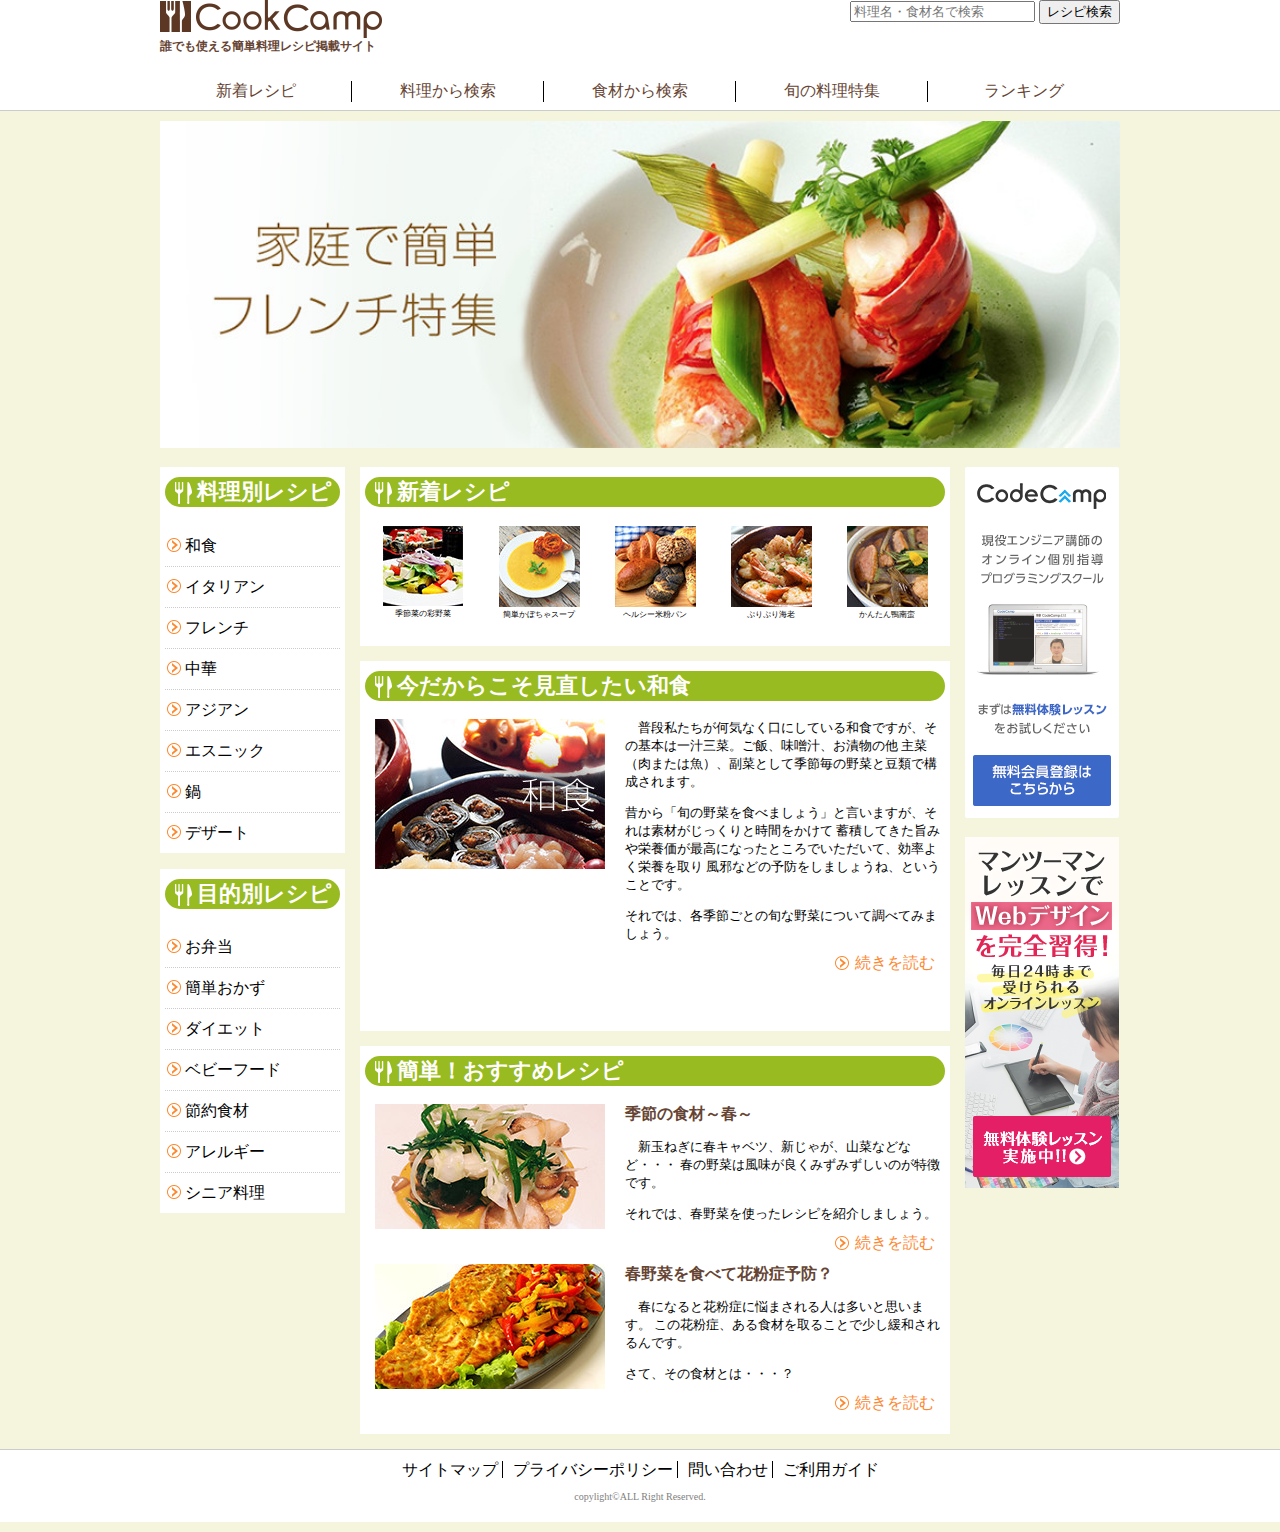
<file: index.html>
<!DOCTYPE html>
<html lang="ja">
<head>
   <meta charset="UTF-8">
   <title>Cooking</title>
   <link rel="stylesheet" href="cookcamp.css">
</head>
    <body>
        <header>
            <section>
                   <img src="./structure/logo.png" class="logo1">
                    <form action="#">
                        <input type="text" name="text" id="text" placeholder="料理名・食材名で検索">
                        <input type="submit" value="レシピ検索">
                    </form>
                    <h2>誰でも使える簡単料理レシピ掲載サイト</h2>
                <nav>
                    <ul class="clear_float">
                        <li><a href="#">新着レシピ</a></li>
                        <li><a href="#">料理から検索</a></li>
                        <li><a href="#">食材から検索</a></li>
                        <li><a href="#">旬の料理特集</a></li>
                        <li><a href="#">ランキング</a></li>
                   </ul>
                </nav>
            </section>
        </header>
        <div class='main'>
                <img src="./contents/mainView.jpg" class="main_picture">
            <nav>
                <section>
                    <h2>料理別レシピ</h2>
                        <ul>
                            <li><a href="#">和食</a></li>
                            <li><a href="#">イタリアン</a></li>
                            <li><a href="#">フレンチ</a></li>
                            <li><a href="#">中華</a></li>
                            <li><a href="#">アジアン</a></li>
                            <li><a href="#">エスニック</a></li>
                            <li><a href="#">鍋</a></li>
                            <li><a href="#">デザート</a></li>
                        </ul>
                </section>        
                <section>
                    <h2>目的別レシピ</h2>
                        <ul>
                            <li><a href="#">お弁当</a></li>
                            <li><a href="#">簡単おかず</a></li>
                            <li><a href="#">ダイエット</a></li>
                            <li><a href="#">ベビーフード</a></li>
                            <li><a href="#">節約食材</a></li>
                            <li><a href="#">アレルギー</a></li>
                            <li><a href="#">シニア料理</a></li>
                        </ul>
                </section>        
            </nav>
            <airticle>
                   <section class="top">
                       <h2>新着レシピ</h2>
                      <div>
                           <figure>
                                <img src="./contents/newRecipes1.jpg" alt="季節菜の彩野菜">
                                <figcaption>季節菜の彩野菜</figcaption>
                            </figure>
                            <figure>
                                <img src="./contents/newRecipes2.jpg" alt="季節菜の彩野菜">
                                <figcaption>簡単かぼちゃスープ</figcaption>
                            </figure>
                            <figure>
                                <img src="./contents/newRecipes3.jpg" alt="季節菜の彩野菜">
                                <figcaption>ヘルシー米粉パン</figcaption>
                            </figure>
                            <figure>
                                <img src="./contents/newRecipes4.jpg" alt="季節菜の彩野菜">
                                <figcaption>ぷりぷり海老</figcaption>
                            </figure>
                            <figure>
                                <img src="./contents/newRecipes5.jpg" alt="季節菜の彩野菜">
                                <figcaption>かんたん鴨南蛮</figcaption>
                            </figure>
                        </div> 
                   </section>   
                   <section class="middle">
                       <h2>今だからこそ見直したい和食</h2>
                       <img src="./contents/topics.jpg">
                             <p class="new_line">普段私たちが何気なく口にしている和食ですが、その基本は一汁三菜。ご飯、味噌汁、お漬物の他
                             主菜（肉または魚）、副菜として季節毎の野菜と豆類で構成されます。</p>
                             <p>昔から「旬の野菜を食べましょう」と言いますが、それは素材がじっくりと時間をかけて
                             蓄積してきた旨みや栄養価が最高になったところでいただいて、効率よく栄養を取り
                             風邪などの予防をしましょうね、ということです。</p>
                             <p>それでは、各季節ごとの旬な野菜について調べてみましょう。</p>
                             <a href="#">続きを読む</a>
                   </section>
                   <section class="bottom">
                        <h2>簡単！おすすめレシピ</h2>
                      
                        <img src="./contents/pushRecipes1.jpg" class="dish3">
                        
                        <h4>季節の食材～春～</h4>
                            <p class="new_line">新玉ねぎに春キャベツ、新じゃが、山菜などなど・・・
                            春の野菜は風味が良くみずみずしいのが特徴です。</p>
                            <p>それでは、春野菜を使ったレシピを紹介しましょう。</p>
                            <a class="line3" href="#">続きを読む</a>
                        
                        <img src="./contents/pushRecipes2.jpg" class="dish3">
                        
                        <h4>春野菜を食べて花粉症予防？</h4>
                            <p class="new_line">春になると花粉症に悩まされる人は多いと思います。
                            この花粉症、ある食材を取ることで少し緩和されるんです。</p>
                            <p>さて、その食材とは・・・？</p>
                            <a class="line3" href="#">続きを読む</a>
                   </section>
            </airticle>
            <aside>
                   <section>
                       <a href="#"><img src="./contents/right1.png" class="aside1"></a>
                   </section>
                   <section>
                       <a href="#"><img src="./contents/right2.png" class="aside2"></a>
                   </section>
                   
            </aside>
        </div> 
        <footer>
            <section>
                <a href="#">サイトマップ</a> 
                <a href="#">プライバシーポリシー</a>
                <a href="#">問い合わせ</a>
                <a href="#">ご利用ガイド</a>
                <p class="copylight">copylight&copy;ALL Right Reserved.</p>
            </section>
        </footer>
    </body>
</html>
</file>
<file: cookcamp.css>
body{
    background-color: #f5f5dd;
    margin: 0px;
}
header, footer{
    background-color: #ffffff;
}
.main, header section, footer section{
    width: 960px;
    margin: 0 auto;
}
header{
    height: 110px;
    margin-bottom: 10px;
    border-bottom: solid 1px #cccccc;
}
header img{
    float: left;
}
header form{
    float: right;
}
header h2{
    clear: both;
    color: #664433;
    font-size: 12px;
}
header ul{
    list-style-type: none;
    padding-left: 0px;
}
header li{
    float: left;
    width: 191px;
    text-align: center;
}
header li+li{
    border-left: solid 1px #000000;
}
header a{
    display:inline-block;
    text-decoration: none;
    color: #664433;
}
nav{
    float: left;
}
nav section {
    width: 175px;
    background-color: #ffffff;
    padding: 10px 5px 0px 5px;
    margin-bottom: 15px;
}
nav section h2, .top h2,.middle h2, .bottom h2{
    color: #ffffff;
    font-size: 22px;
    padding-left: 32px;
    background-color: #99bb22;
    border-radius: 16px;
    background-image: url(./icon/dish.png) ;
    background-position: 10px 5px ;
    background-repeat: no-repeat;
    margin-top: 0px;
}
nav section ul{
    list-style: none;
    padding: 0px;
}
.main nav li+li{
    border-top: dotted 1px #cccccc;
}
nav section a{
    color: #000000;
    display: block;
    line-height: 40px;
    padding-left: 20px;
    background-image: url(./icon/arrow.png) ;
    background-position: 2px 12px ;
    background-repeat: no-repeat;
    background-color: white;
    text-decoration: none;
    
}
airticle{
    width: 580px;
    float: left;
    margin: 0px 15px;
}
.main_picture{
    width: 960px;
    margin-bottom: 15px;
}
.top, .middle, .bottom{
    padding: 10px 5px;
    margin-bottom: 15px;
}
.top{
    width: 580px;
    background-color: #ffffff;
}
.top div{
    height: 110px;
}
.top figure{
    float: left;
    width: 116px;
    margin: 0px;
    font-size: 8px;
    text-align: center;
}
.middle{
    background-color: #ffffff;
    width: 580px;
    height: 350px;
}
.middle img, .bottom img{
    float: left;
    margin-left: 10px;
}
.middle p, .bottom p{
    margin-left: 260px;
    font-size: 13px;
    margin-bottom: 0px;
}
.bottom{
    width: 580px;
    background-color: #ffffff;
}
.bottom h4{
    color: #664433;
    margin-left: 260px;
    margin-top: 0px;
    margin-bottom: 5px;
}
.middle a, .bottom a{
    margin: 10px 10px 10px 0px;
    color: #fc8833;
    text-align: right;
    display: block;
    background-image: url(./icon/arrow.png) ;
    background-position: 470px center ;
    background-repeat: no-repeat;
    background-color: white;
    text-decoration: none;
}
.new_line{
    text-indent: 13px;
}
aside{
    float: left;
}
aside section{
    margin-bottom: 15px;
    margin-left: 10px;
}
footer{
    border-top: solid 1px #cccccc;
    clear: both;
}
footer section{
    text-align: center;
    padding-top: 10px;
}
footer section a+ a{
    border-left: solid 1px #000000;
    padding-left: 10px;
}
footer section a{
    color: #000000;
    text-decoration: none;
    
}
footer section p{
    color: #808080;
    font-size: 10px;
    padding-bottom: 20px;
}
</file>
